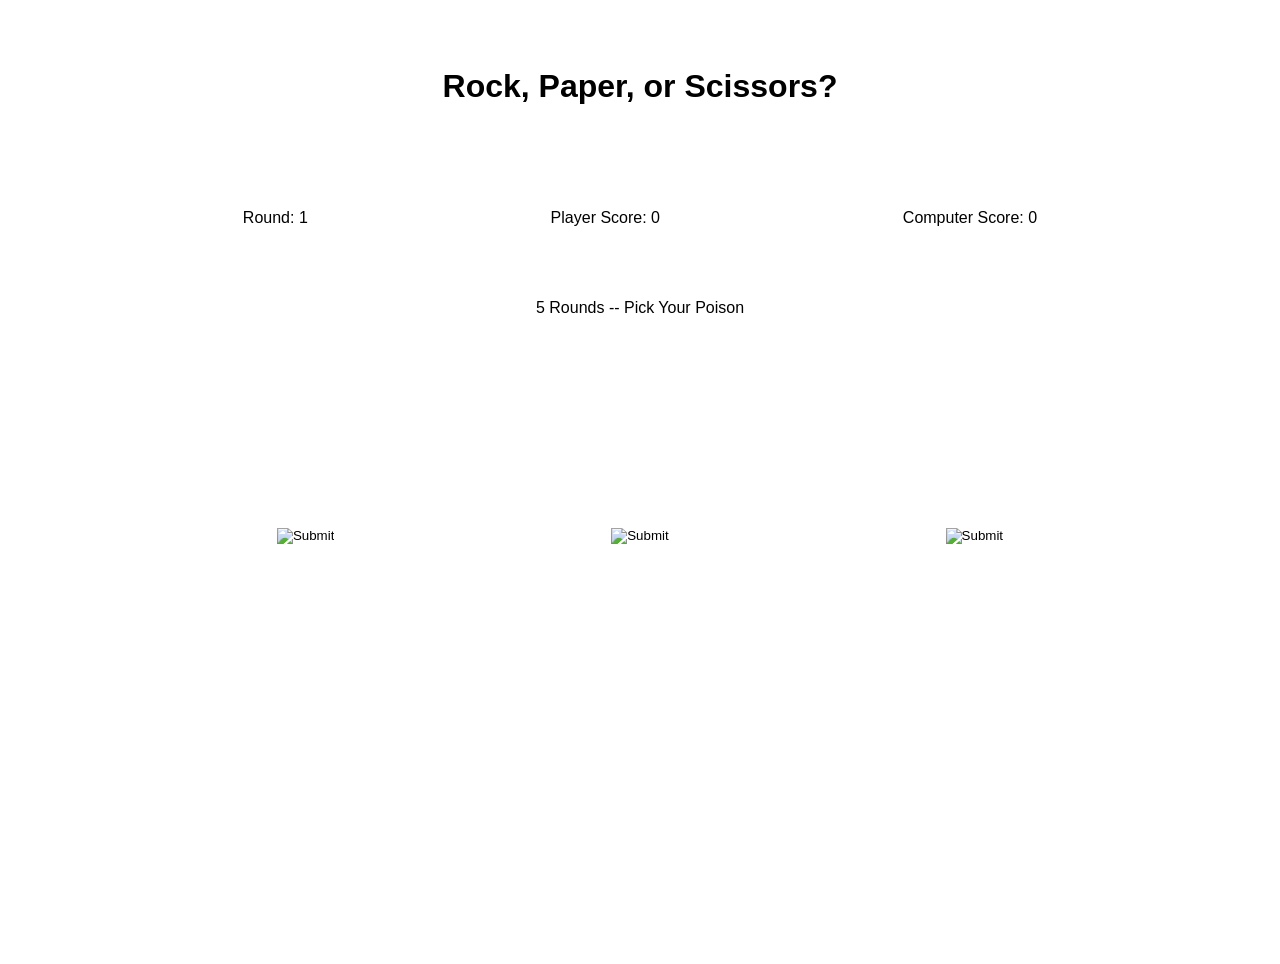
<file: index.html>
<!DOCTYPE html>
<html>
    <head>
        <Title>Rock Paper Scissors Game</Title>
        <link rel="stylesheet" href="style.css">
    </head>
    <body>
        <div class="title">
            <h1>Rock, Paper, or Scissors?</h1>
        </div>
        <div class="scores">
            <div class ="round">
                Round: 
                <span id="round">1</span>
            </div>
            <div class="player-score">
                Player Score: 
                <span id="player-score">0</span>
            </div>
            <div class="comp-score">
                    Computer Score: 
                    <span id="comp-score">0</span>
            </div>
        </div>
        <div class="message">5 Rounds -- Pick your poison</div>
        <div class="buttons">
            <input class="btn" id ="Rock" type="image" src="https://www.worldatlas.com/r/w728-h425-c728x425/upload/32/32/be/shutterstock-449229811.jpg">
            <input class="btn" id ="Paper" type="image" src="https://cdn.shopify.com/s/files/1/2553/8356/articles/united-states-constitution_1024x.jpg?v=1517875448">
            <input class="btn" id ="Scissors" type="image" src="http://vignette2.wikia.nocookie.net/edwardscissorhands/images/d/df/Dedward.scissorhands/revision/latest?cb=20150927175723">
        </div>
        <div class="endgame">
            <button style="display: none;">New Game</button>
        </div>

        <script src="script.js"></script>
    </body>
</html>
</file>
<file: style.css>
body,html {
    margin: 0;
    padding: 0;
    font-family: sans-serif;
    box-sizing: border-box;
    height: 100%
  }

  .title {
    display        : flex;
    flex-direction : row;
    justify-content: space-evenly;
    align-items    : center;
    height         : 5%;
    margin         : 5%;
  }
  
  .buttons {
    display: flex;
    flex: 1;
    min-height: 50vh;
    align-items: center;
    justify-content: center;
  }
  
  .btn {
    align-self: center;
    height: 100px;
    transition-duration: 0.5s;
  }

  .btn:hover {
      height: 125px;
  }

  .scores {
    height         : 10%;
    display        : flex;
    justify-content: space-evenly;
    align-items    : center;
    text-transform : capitalize;
  }

  .message {
    height         : 10%;
    display        : flex;
    justify-content: space-evenly;
    align-items    : center;
    text-transform : capitalize;
  }

  .buttons {
    display        : flex;
    flex-direction : row;
    justify-content: space-evenly;
    align-items    : center;
  }
  
  .endgame {
    display        : flex;
    align-items    : center;
    justify-content: center;
    height         : 5%;
  }
  
  button {
    font-size  : 100%;
    font-family: inherit;
    border     : 2px solid black;
    padding    : .5rem .5rem;
  }
  
  button:hover {
    background: slategray;
    border    : 1px solid whitesmoke;
    color     : whitesmoke;
  }
</file>
